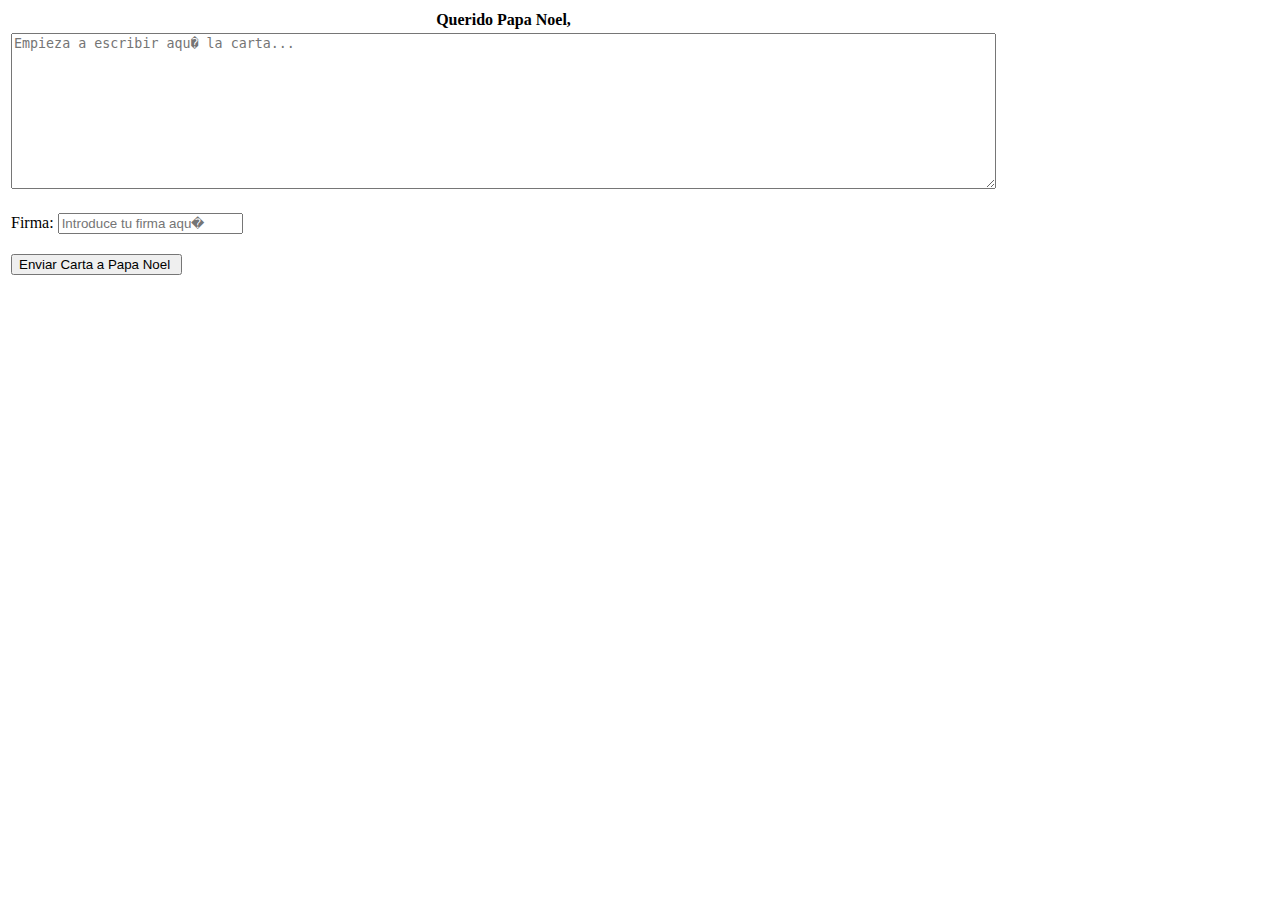
<file: Backup/01-09-2022-Christmas/htdocs/test.html>
<!DOCTYPE html>
<html lang="en">

<head>
    <meta charset="UTF-8">
    <meta http-equiv="X-UA-Compatible" content="IE=edge">
    <meta name="viewport" content="width=device-width, initial-scale=1.0">
    <title>Document</title>
</head>

<body>
    <form action="/database/carta.php" method="post">

        <table>
            <tr>
                <th>Querido Papa Noel,</th>
            </tr>
            <tr>
                <td>
                    <textarea name="papanoel" id="papanoel" cols="120" rows="10" placeholder="Empieza a escribir aqu� la carta..."></textarea>
                </td>
            </tr>
            <tr>
                <td>
                    <p><label id="firma">Firma: </label><input type="text" name="firma" id="firmatext" placeholder="Introduce tu firma aqu�"></p>

                </td>
            </tr>
            <tr>
                <td>
                    <input id="enviarcarta" name="enviarcarta" type="submit" value="Enviar Carta a Papa Noel ">
                </td>
            </tr>
        </table>

    </form>


</body>

</html>
</file>
